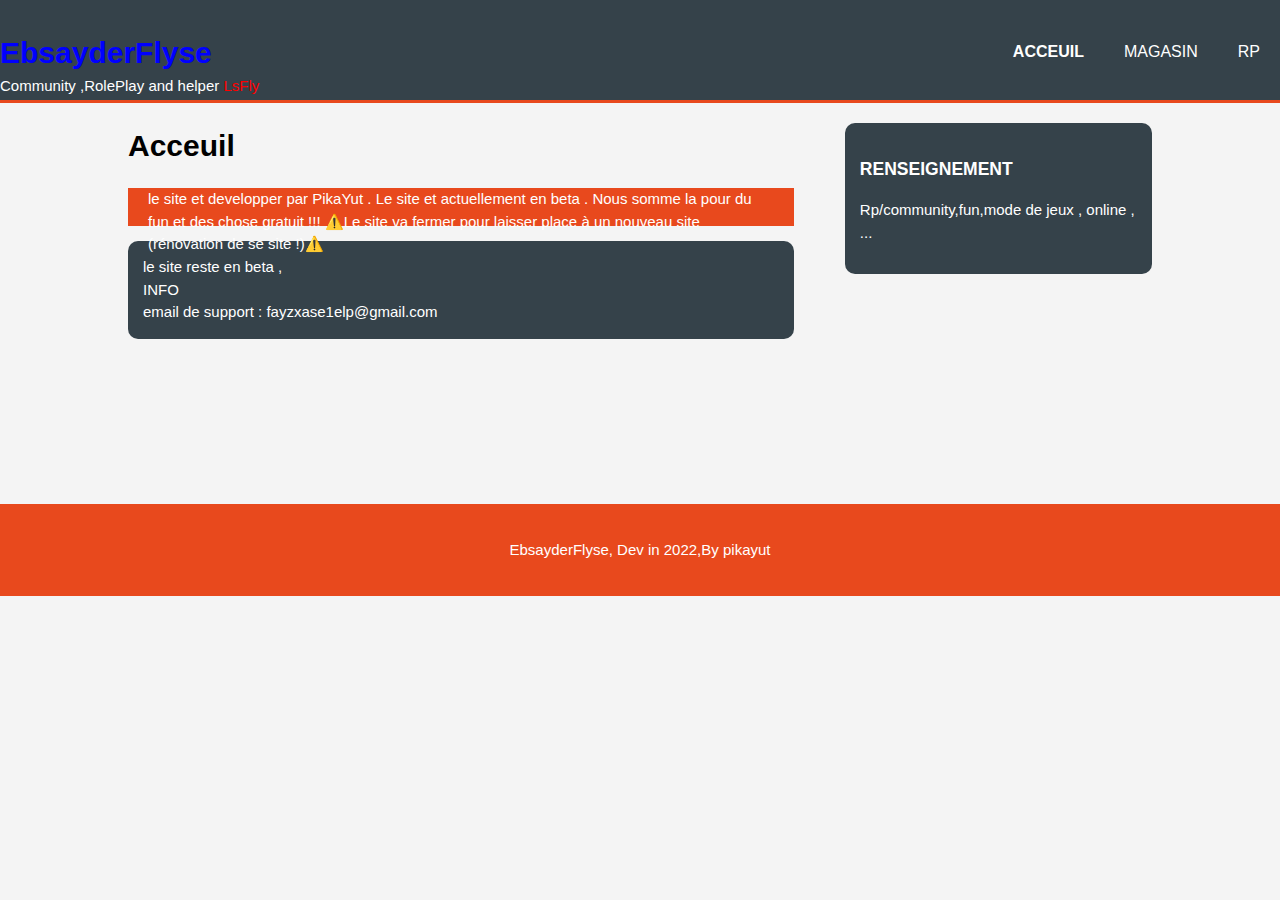
<file: index.html>
<!DOCTYPE html>
<html>
  <head>
    <meta charset="utf-8">
    <meta name="description" content="Community and RolePlay">
	  <meta name="keywords" content="Community and RolePlay">
  	<meta name="author" content="PikaYut">
    <title>EbsayderFlyse </title>
    <link rel="stylesheet" href="./css/style.css">
      <link rel="icon" href="/img/favicon.png">

    
  </head>
  <body>
    <header>
     
        <div id="branding">
          <h1><span><font color="blue">EbsayderFlyse</font></h1></span> Community ,RolePlay and helper <font color="red">LsFly</font></h1>
        </div>
        <nav>
          <ul>
            <li class="current"><a href="index.html">Acceuil</a></li>
            <li><a href="Stor.html">magasin</a></li>
            <li><a href="Rp.html">Rp</a></li>
		    
	
		
 
		</ul>
		
        </nav>
      </div>
    </header>
	  
	  
	  
	  
	  
	   <body>
   
	  
	  

    


    <section id="main">
      <div class="container">
        <article id="main-col">
          <h1 class="page-title">Acceuil</h1>
          <p class="button_1">
           le site et developper par PikaYut .
           Le site et actuellement en beta  .
           Nous somme la pour du fun et des chose gratuit !!!
           ⚠️Le site va fermer pour laisser place à un nouveau site (rénovation de se site !)⚠️
          </p>
          <p class="dark">
le site reste en beta , 
<br>INFO
<br>email de support : fayzxase1elp@gmail.com
          </p>
        </article>

        <aside id="sidebar">
          <div class="dark">
            <h3>RENSEIGNEMENT</h3>
            <p>Rp/community,fun,mode de jeux , online , ...</p>
          </div>
        </aside>
      </div>
    </section>

   <br><br><br><br><br><br> <footer>
      <p>EbsayderFlyse, Dev in 2022,By pikayut</p>
    </footer>
  </body>
</html>
<head>
    <!-- Des choses -->
    <meta name="viewport" content="width=device-width"/>
    <!-- Encore des choses -->
</head>
<head>
  <link rel="icon" href="/img/favicon.png">

</head>
<meta property="og:image" content="ls.png">
<meta property="og:image" content="https://media.discordapp.net/attachments/751031131108802580/1027537689244872825/losfly0.png">
</file>
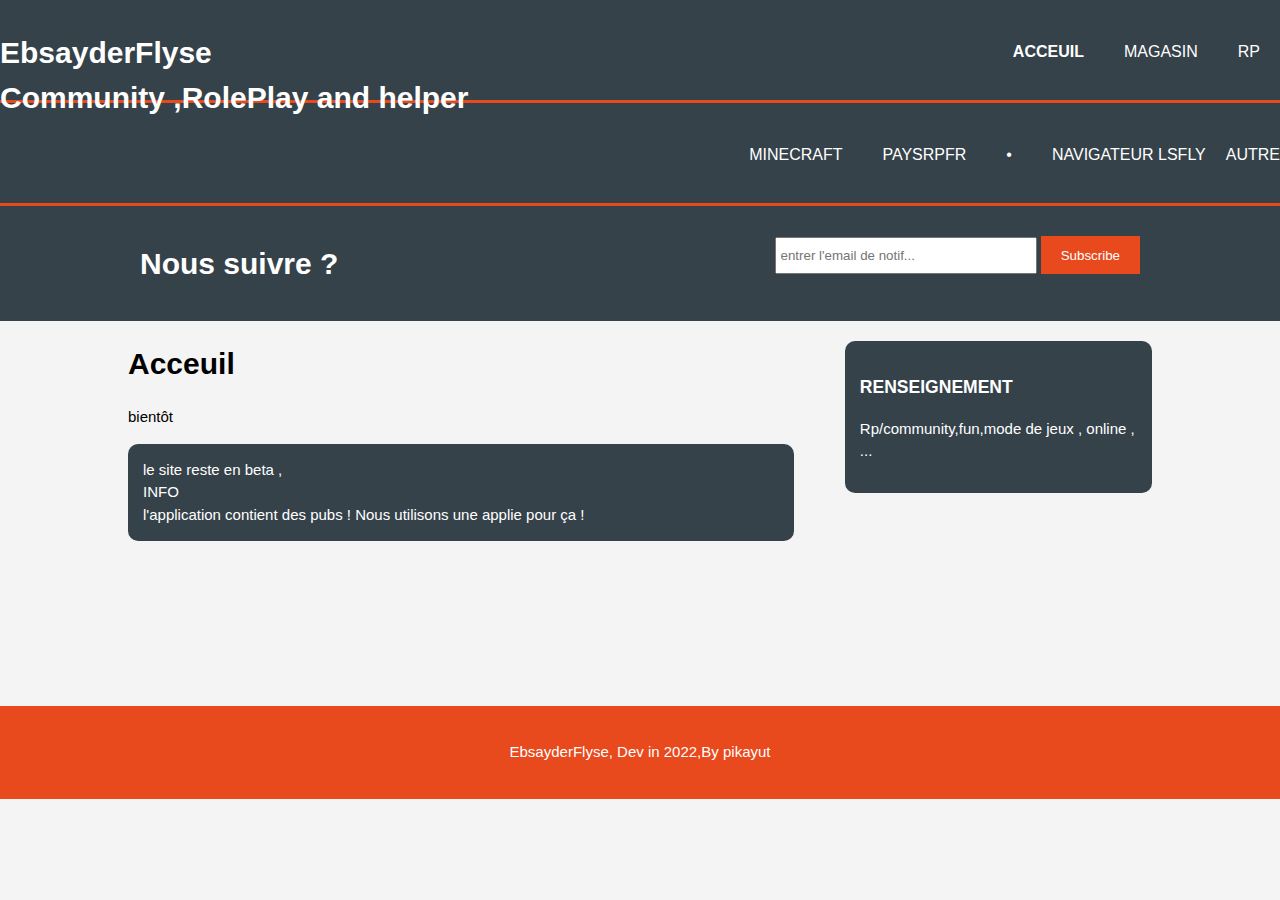
<file: app.html>
<!DOCTYPE html>
<html>
  <head>
    <meta charset="utf-8">
    <meta name="description" content="Community and RolePlay">
	  <meta name="keywords" content="Community and RolePlay">
  	<meta name="author" content="PikaYut">
    <title>EbsayderFlyse </title>
    <link rel="stylesheet" href="./css/style.css">
      <link rel="icon" href="/img/favicon.png">

    
  </head>
  <body>
    <header>
     
        <div id="branding">
          <h1><span class="highlight">EbsayderFlyse</span> <br>Community ,RolePlay and helper </h1>
        </div>
        <nav>
          <ul>
            <li class="current"><a href="index.html">Acceuil</a></li>
            <li><a href="Store.html">magasin</a></li>
            <li><a href="rp.html">Rp</a></li>
	
		
 
		</ul>
		
        </nav>
      </div>
    </header>
	  
	  
	  
	  
	  
	   <body>
    <header>
      
        <div id="branding">
         
        </div>
        <nav>
          <ul>
           
		  <li><a href="minecraft.html">minecraft</a></li>
              <li><a href="PaysRP.html">PaysRpFr</a></li
            <li><a href="autre.html">autre</a></li>
		    <li><a href="load.html">•</a></li>  <li><a href="NavTab">Navigateur LsFly</a></li>
		
 
		</ul>
		
        </nav>
      </div>
    </header>
	  
	  

    <section id="newsletter">
      <div class="container">
        <h1>Nous suivre ?</h1>
        <form>
          <input type="email" placeholder="entrer l'email de notif..." required>
          <button type="submit" class="button_1">Subscribe</button>
        </form>
      </div>
    </section>


    <section id="main">
      <div class="container">
        <article id="main-col">
          <h1 class="page-title">Acceuil</h1>
          <p>
           bientôt 
           
          </p>
          <p class="dark">
le site reste en beta , 
<br>INFO
<br>l'application contient des pubs !
Nous utilisons une applie pour ça !
          </p>
        </article>

        <aside id="sidebar">
          <div class="dark">
            <h3>RENSEIGNEMENT</h3>
            <p>Rp/community,fun,mode de jeux , online , ...</p>
          </div>
        </aside>
      </div>
    </section>

   <br><br><br><br><br><br> <footer>
      <p>EbsayderFlyse, Dev in 2022,By pikayut</p>
    </footer>
  </body>
</html>
<head>
    <!-- Des choses -->
    <meta name="viewport" content="width=device-width"/>
    <!-- Encore des choses -->
</head>
<head>
  <link rel="icon" href="/img/favicon.png">

</head>
<meta property="og:image" content="ls.png">
<meta property="og:image" content="https://media.discordapp.net/attachments/751031131108802580/1027537689244872825/losfly0.png">
</file>
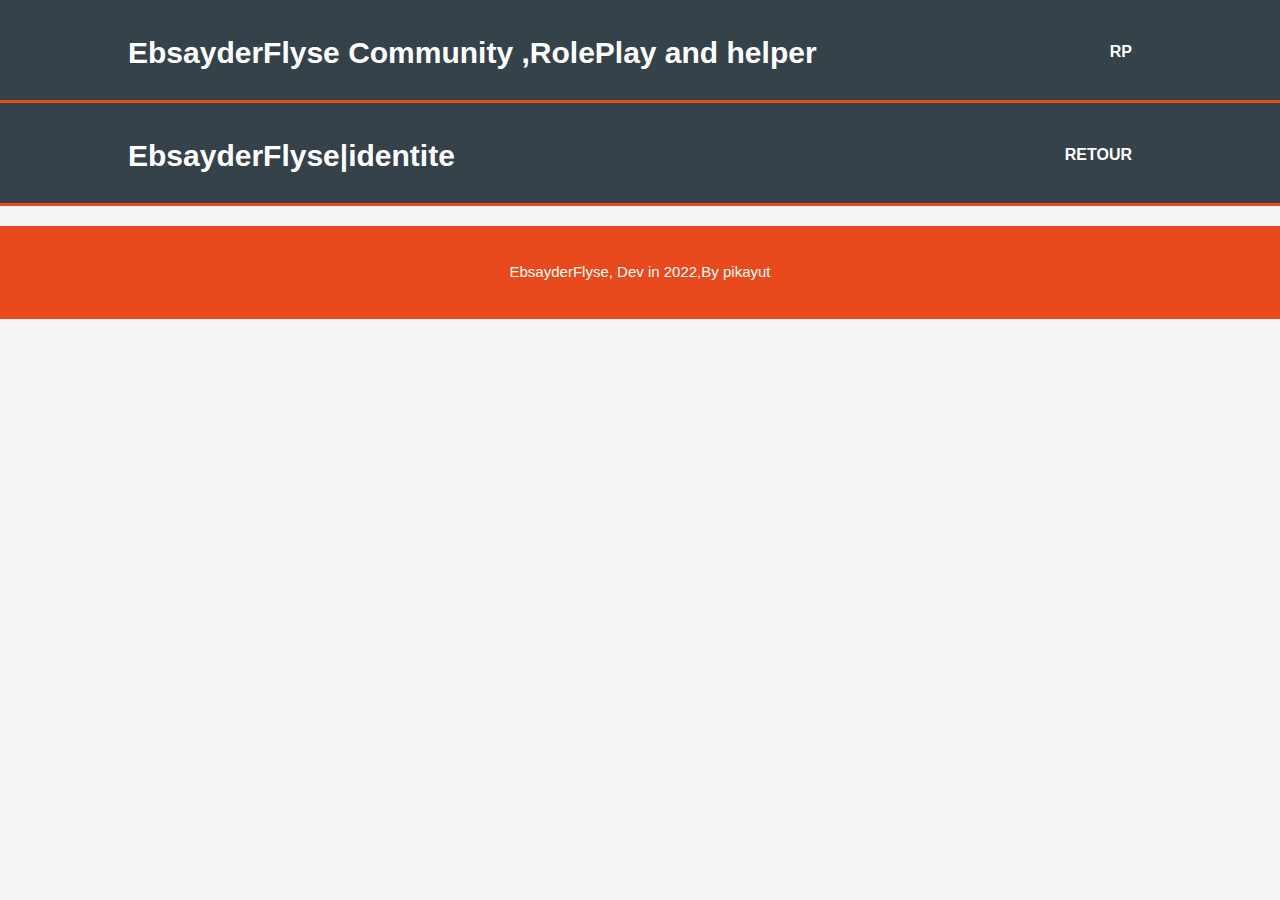
<file: id.html>
<BODY> 
     <SCRIPT LANGUAGE="JavaScript"> 
  
     var Password = '' 
     Password = prompt('entrer le pseudo de la personne rp ex: N.prenom-code ','Nom.prenom-code');     
      if (Password != null) 
     { 
     location.href = Password + ".html"; 
     } 
     </SCRIPT> 
 </BODY> 

 <html> 
   <head> 
      
     <style> 
       .button { 
         background-color: #1c87c9; 
         border: none; 
         color: white; 
         padding: 20px 34px; 
         text-align: center; 
         text-decoration: none; 
         display: inline-block; 
         font-size: 20px; 
         margin: 4px 2px; 
         cursor: crosshair; 
       } 
     </style> 
   </head> 
   
 </html>
 <!DOCTYPE html>
<html>
  <head>
    <meta charset="utf-8">
    <meta name="description" content="Community and RolePlay">
	  <meta name="keywords" content="Community and RolePlay">
  	<meta name="author" content="PikaYut">
    <title>EbsayderFlyse | </title>
    <link rel="stylesheet" href="./css/style.css">
    <link rel="icon" href=".img/pika.png">
  </head>
  <body>
    <header>
      <div class="container">
        <div id="branding">
          <h1><span class="highlight">EbsayderFlyse</span> Community ,RolePlay and helper </h1>
        </div>
        <nav>
          <ul>
      
            <li class="current"><a href="rp.html">Rp</a></li>
          </ul>
        </nav>
      </div>
    </header>

      <header>
      <div class="container">
        <div id="branding">
          <h1><span class="highlight">EbsayderFlyse|identite</span> </h1>
        </div>
        <nav>
          <ul>
      
            <li class="current"><a href="rp.html">Retour</a></li>
          </ul>
        </nav>
      </div>
    </header>

    <footer>
      <p>EbsayderFlyse, Dev in 2022,By pikayut</p>
    </footer>
  </body>
</html>
<head>
    <!-- Des choses -->
    <meta name="viewport" content="width=device-width"/>
    <!-- Encore des choses -->
</head>
<head>
  <link rel="icon" href="/img/favicon.png">

</head>
</file>
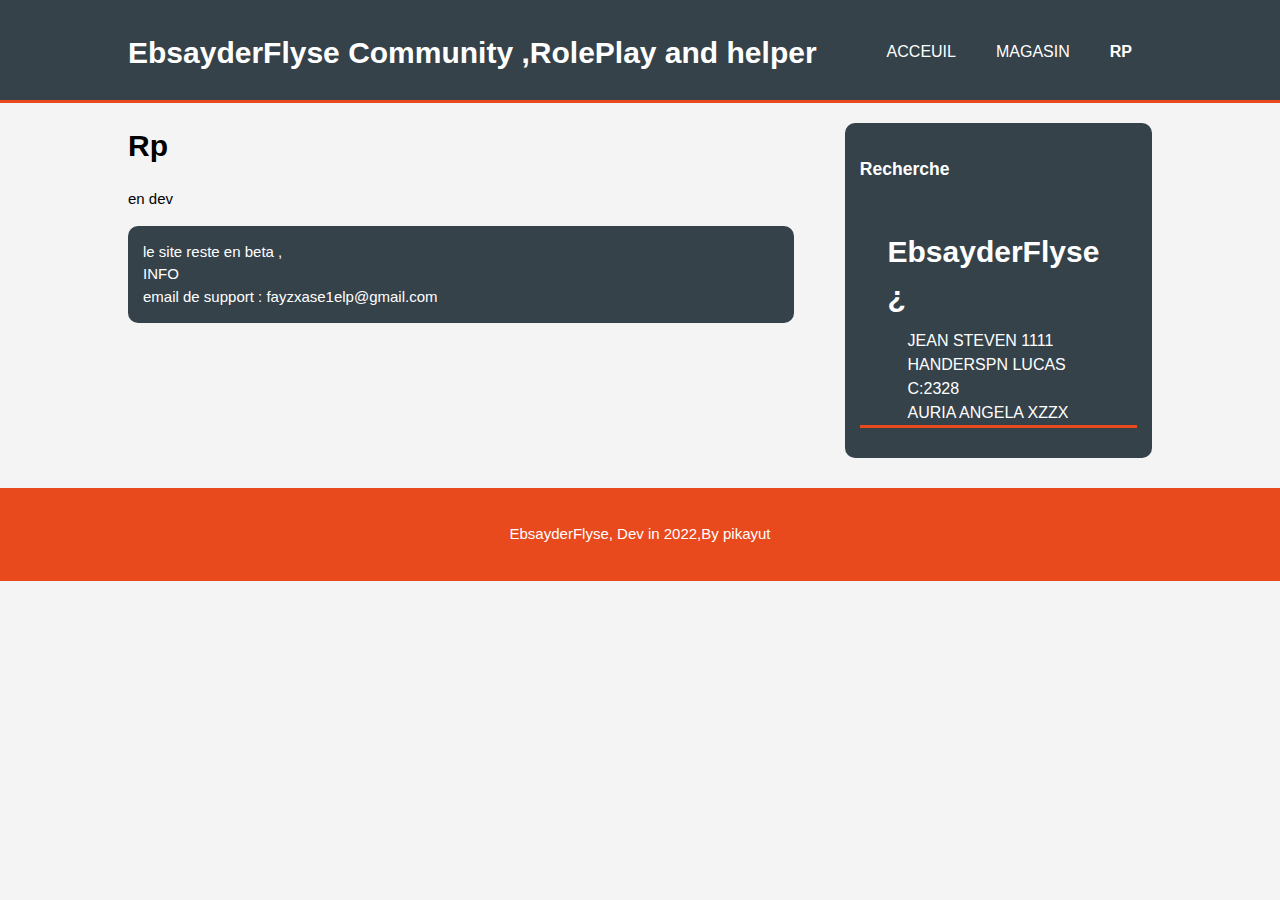
<file: liste.html>
<!DOCTYPE html>
<html>
  <head>
    <meta charset="utf-8">
    <meta name="description" content="Community and RolePlay">
	  <meta name="keywords" content="Community and RolePlay">
  	<meta name="author" content="PikaYut">
    <title>EbsayderFlyse </title>
    <link rel="stylesheet" href="./css/style.css">
      <link rel="icon" href="/img/favicon.png">

    
  </head>
  <body>
    <header>
      <div class="container">
        <div id="branding">
          <h1><span class="highlight">EbsayderFlyse</span> Community ,RolePlay and helper </h1>
        </div>
        <nav>
          <ul>
            <li><a href="index.html">Acceuil</a></li>
            <li><a href="Store.html">magasin</a></li>
            <li class="current"><a href="rp.html">Rp</a></li>
          </ul>
        </nav>
      </div>
    </header>

   

    <section id="main">
      <div class="container">
        <article id="main-col">
          <h1 class="page-title">Rp</h1>
          <p>
           en dev
           
          </p>
          <p class="dark">
le site reste en beta , 
<br>INFO
<br>email de support : fayzxase1elp@gmail.com
          </p>
        </article>

        <aside id="sidebar">
          <div class="dark">
            <h3>Recherche</h3>
            <p>    <header>
      <div class="container">
        <div id="branding">
          <h1><span class="highlight">EbsayderFlyse</span> ¿ </h1>
        </div>
        <nav>
          <ul>
            <li><a href="J.steven-1111">Jean steven 1111</a></li>
            <li><a href="H.lucas-2328">Handerspn Lucas c:2328</a></li>
		
		  <li><a href="A.Angela-xzzx">Auria Angela xzzx</a></li>
          </ul>
        </nav>
      </div>
    </header></p>
          </div>
        </aside>
      </div>
    </section>

    <footer>
      <p>EbsayderFlyse, Dev in 2022,By pikayut</p>
    </footer>
  </body>
</html>
<head>
  <link rel="icon" href="/img/favicon.png">

</head>
</file>
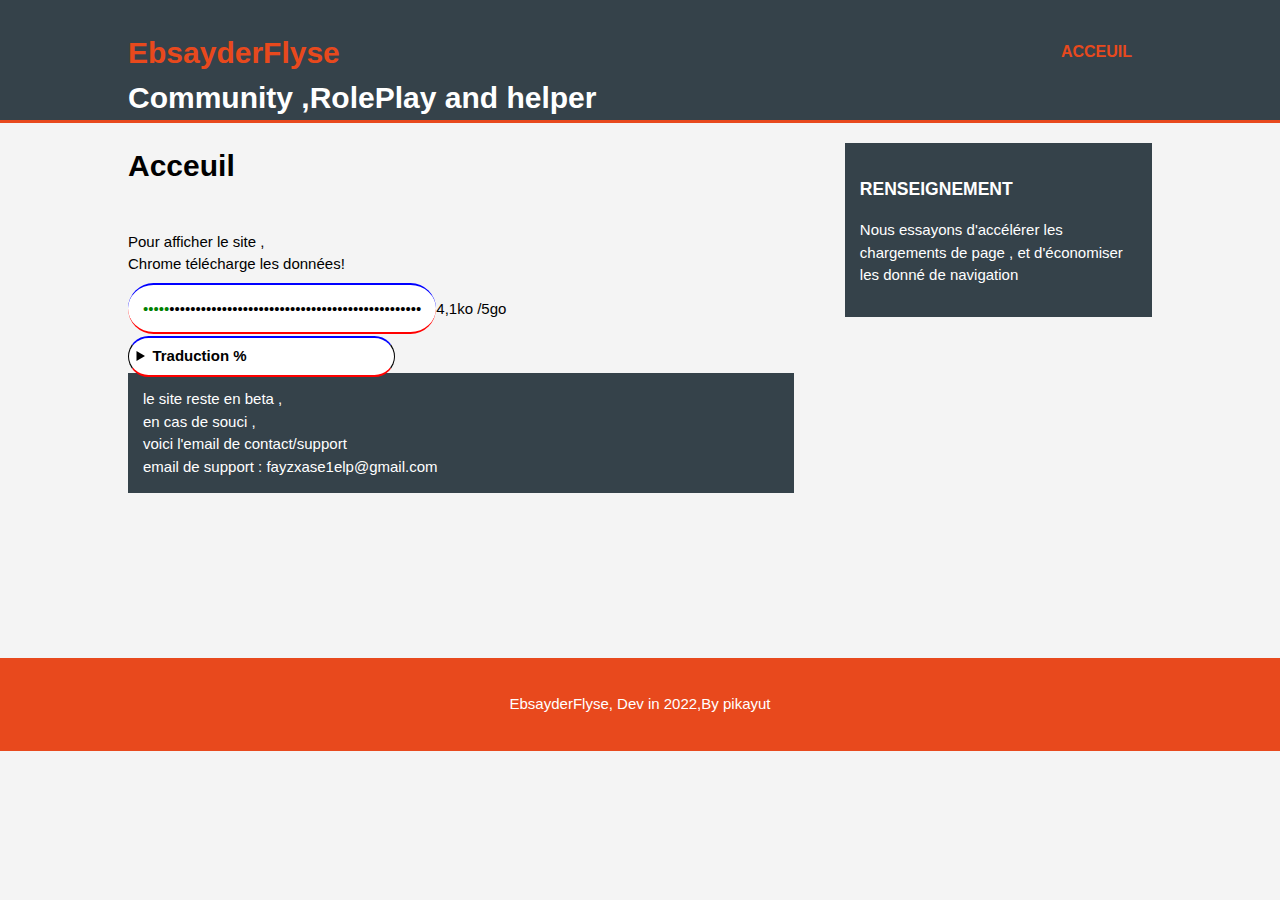
<file: load.html>
<!DOCTYPE html>
<html>
  <head>
    <meta charset="utf-8">
    <meta name="description" content="Community and RolePlay">
	  <meta name="keywords" content="Community and RolePlay">
  	<meta name="author" content="PikaYut">
    <title>EbsayderFlyse </title>
    <link rel="stylesheet" href="./css/load.css">
      <link rel="icon" href="/img/favicon.png">

    
  </head>
  <body>
    <header>
      <div class="container">
        <div id="branding">
          <h1><span class="highlight">EbsayderFlyse</span> <br>Community ,RolePlay and helper </h1>
        </div>
        <nav>
          <ul>
            <li class="current"><a href="index.html">Acceuil</a></li>
            
            
          </ul>
        </nav>
      </div>
    </header>

    


    <section id="main">
      <div class="container">
        <article id="main-col">
          <h1 class="page-title">Acceuil</h1>
          <p>
              <br>Pour afficher le site , 
              <br>Chrome télécharge les données!
              <br>
        <br>   <info><font color="green">•••••</font>••••••••••••••••••••••••••••••••••••••••••••••••</info>4,1ko /5go
        <br>
        <details><summary>Traduction %</summary>
           <br>Le site peut etre traduit en plusieurs langue(avec : plugin) , 
              <br>Francais!
              <br>
        <br>   <info><font color="green">•••••••••••••••••••••••••••••••••••••••••••••••••••••</font></info>
           </details><br>
          </p>
          <p class="dark">
le site reste en beta , 
<br>en cas de souci , 
<br> voici l'email de contact/support
<br>email de support : fayzxase1elp@gmail.com
          </p>
        </article>

        <aside id="sidebar">
          <div class="dark">
            <h3>RENSEIGNEMENT</h3>
            <p>Nous essayons d'accélérer les chargements de page , et d'économiser les donné de navigation </p>
          </div>
        </aside>
      </div>
    </section>
 
   <br><br><br><br><br><br> <footer>
      <p>EbsayderFlyse, Dev in 2022,By pikayut</
    </footer>
  </body>
</html>
<head>
    <!-- Des choses -->
    <meta name="viewport" content="width=device-width"/>
    <!-- Encore des choses -->
</head>
<head>
  <link rel="icon" href="/img/favicon.png">

</head>
</file>
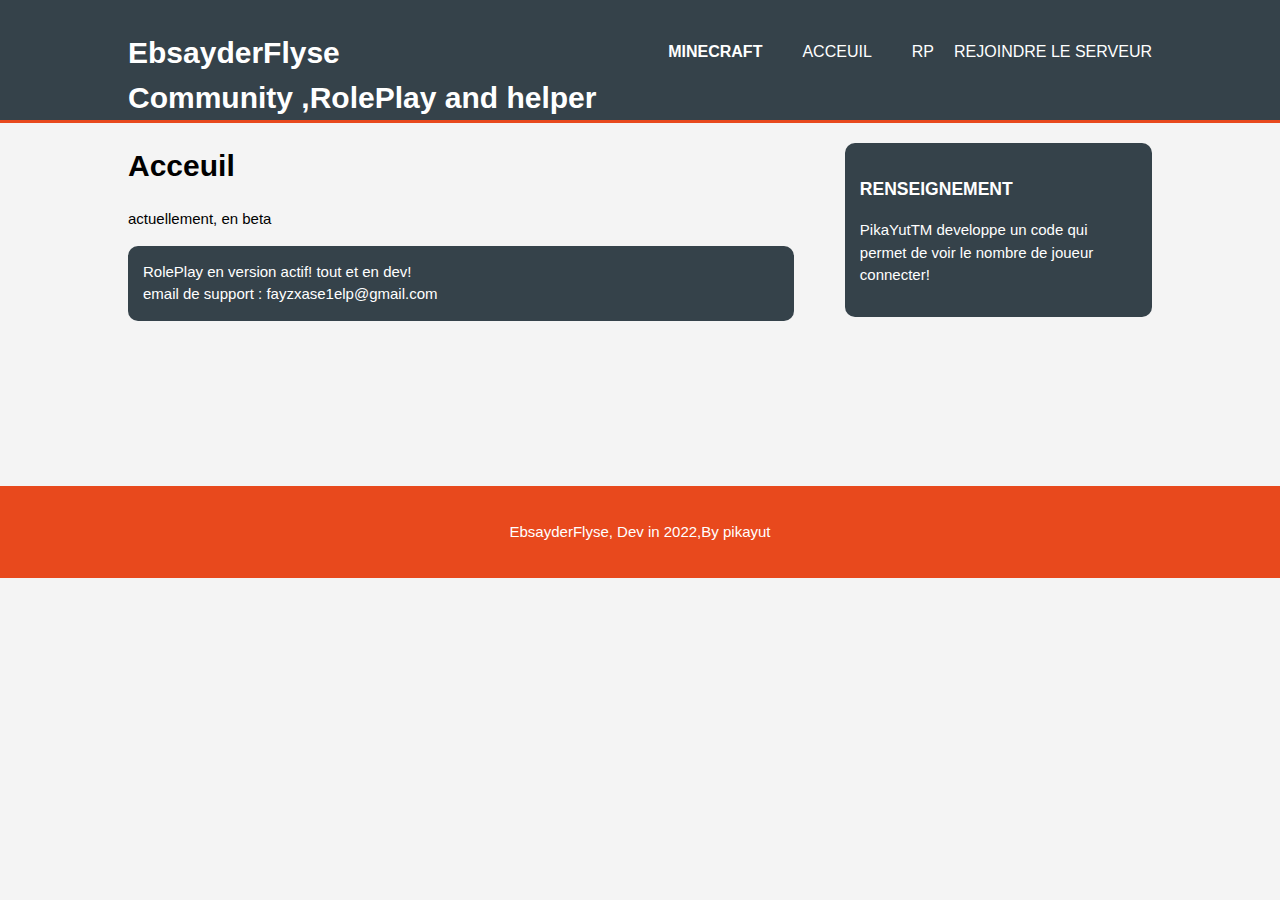
<file: minecraft.html>
<!DOCTYPE html>
<html>
  <head>
    <meta charset="utf-8">
    <meta name="description" content="Community and RolePlay">
	  <meta name="keywords" content="Community and RolePlay">
  	<meta name="author" content="PikaYut">
    <title>EbsayderFlyse </title>
    <link rel="stylesheet" href="./css/style.css">
      <link rel="icon" href="/img/favicon.png">

    
  </head>
  <body>
    <header>
      <div class="container">
        <div id="branding">
          <h1><span class="highlight">EbsayderFlyse</span> <br>Community ,RolePlay and helper </h1>
        </div>
        <nav>
          <ul>
            <li class="current"><a href="minecraft.html">Minecraft</a></li>
            <li><a href="index.html">Acceuil</a></li>
            <li><a href="rp.html">Rp</a></li>
            
            <a href="minecraft://?addExternalServer=pikads.ddns|pikads.ddns:12345" >Rejoindre le serveur</a> 
                  
        
            </div>

        </nav>
      </div>
    </header>

   

    <section id="main">
      <div class="container">
        <article id="main-col">
          <h1 class="page-title">Acceuil</h1>
          <p>
          actuellement, en beta
          </p>
          <p class="dark">
RolePlay en version actif!
tout et en dev!
<br>email de support : fayzxase1elp@gmail.com
          </p>
        </article>

        <aside id="sidebar">
          <div class="dark">
            <h3>RENSEIGNEMENT</h3>
            <p>
PikaYutTM developpe un code qui permet de voir le nombre de joueur connecter! </p>
          </div>
        </aside>
      </div>
    </section>
 <center>
 
   <br><br><br><br><br><br> <footer>
      <p>EbsayderFlyse, Dev in 2022,By pikayut</p>
    </footer>
  </body>
</html>
<head>
    <!-- Des choses -->
    <meta name="viewport" content="width=device-width"/>
    <!-- Encore des choses -->
</head>
<head>
  <link rel="icon" href="/img/favicon.png">

</head>
</file>
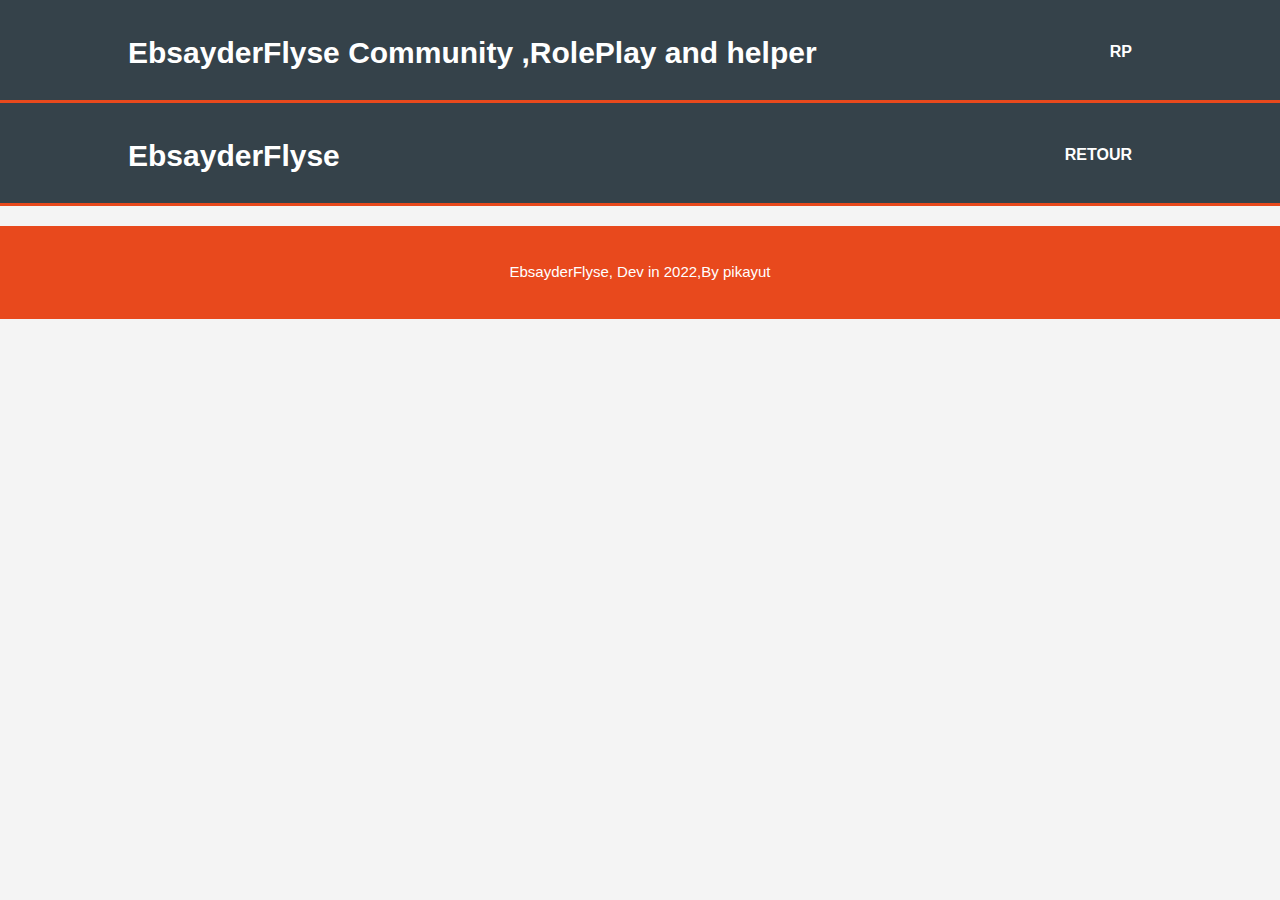
<file: page.html>
<BODY> 
     <SCRIPT LANGUAGE="JavaScript"> 
  
     var Password = '' 
     Password = prompt(' veuillez saisir les informations • exemple Type(1lettre).chiffre(2)','F.89');     
      if (Password != null) 
     { 
     location.href = Password + ".html"; 
     } 
     </SCRIPT> 
 </BODY> 

 <html> 
   <head> 
      
     <style> 
       .button { 
         background-color: #1c87c9; 
         border: none; 
         color: white; 
         padding: 20px 34px; 
         text-align: center; 
         text-decoration: none; 
         display: inline-block; 
         font-size: 20px; 
         margin: 4px 2px; 
         cursor: crosshair; 
       } 
     </style> 
   </head> 
   
 </html>
 <!DOCTYPE html>
<html>
  <head>
    <meta charset="utf-8">
    <meta name="description" content="Community and RolePlay">
	  <meta name="keywords" content="Community and RolePlay">
  	<meta name="author" content="PikaYut">
    <title>EbsayderFlyse | </title>
    <link rel="stylesheet" href="./css/style.css">
    <link rel="icon" href=".img/pika.png">
  </head>
  <body>
    <header>
      <div class="container">
        <div id="branding">
          <h1><span class="highlight">EbsayderFlyse</span> Community ,RolePlay and helper </h1>
        </div>
        <nav>
          <ul>
      
            <li class="current"><a href="rp.html">Rp</a></li>
          </ul>
        </nav>
      </div>
    </header>

      <header>
      <div class="container">
        <div id="branding">
          <h1><span class="highlight">EbsayderFlyse</span> </h1>
        </div>
        <nav>
          <ul>
      
            <li class="current"><a href="rp.html">Retour</a></li>
          </ul>
        </nav>
      </div>
    </header>

    <footer>
      <p>EbsayderFlyse, Dev in 2022,By pikayut</p>
    </footer>
  </body>
</html>
<head>
  <link rel="icon" href="/img/favicon.png">

</head>
</file>
<file: css/style.css>
body{
  font: 15px/1.5 Arial, Helvetica,sans-serif;
  padding:0;
  margin:0;
  background-color:#f4f4f4;
}

/* Global */
.container{
  width:80%;
  margin:auto;
  overflow:hidden;
  border-radius: 10px;
}

ul{
  margin:0;
  padding:0;
}

.button_1{
  height:38px;
  background:#e8491d;
  border:0;
  padding-left: 20px;
  padding-right:20px;
  color:#ffffff;
}

.dark{
  padding:15px;
  background:#35424a;
  color:#ffffff;
  margin-top:10px;
  margin-bottom:10px;
  border-radius: 10px;
}

/* Header **/
header{
  background:#35424a;
  color:#ffffff;
  padding-top:30px;
  min-height:70px;
  border-bottom:#e8491d 3px solid;
}

header a{
  color:#ffffff;
  text-decoration:none;
  text-transform: uppercase;
  font-size:16px;
}

header li{
  float:left;
  display:inline;
  padding: 0 20px 0 20px;
}

header #branding{
  float:left;
  border-radius: 10px;
}

header #branding h1{
  margin:0;
  border-radius: 10px;
}

header nav{
  float:right;
  margin-top:10px;
}

header .highlight, header .current a{
  color: white;
  font-weight:bold;
}

header a:hover{
  color:#cccccc;
  font-weight:bold;
}

/* Showcase */
#showcase{
  min-height:400px;
  background:url('../img/showcase.jpg') no-repeat;
  background-position: center;
  background-size: cover;
  text-align:center;
  color:#ffffff;
}

#showcase h1{
  margin-top:100px;
  font-size:55px;
  margin-bottom:10px;
}

#showcase p{
  font-size:20px;
}

/* Newsletter */
#newsletter{
  padding:15px;
  color:#ffffff;
  background:#35424a
}

#newsletter h1{
  float:left;
}

#newsletter form {
  float:right;
  margin-top:15px;
}

#newsletter input[type="email"]{
  padding:4px;
  height:25px;
  width:250px;
  
}

/* Boxes */
#boxes{
  margin-top:20px;
}

#boxes .box{
  float:left;
  text-align: center;
  width:30%;
  padding:10px;
}

#boxes .box img{
  width:90px;
}

/* Sidebar */
aside#sidebar{
  float:right;
  width:30%;
  margin-top:10px;
}

aside#sidebar .quote input, aside#sidebar .quote textarea{
  width:90%;
  padding:5px;
}

/* Main-col */
article#main-col{
  float:left;
  width:65%;
}

/* Services */
ul#services li{
  list-style: none;
  padding:20px;
  border: #cccccc solid 1px;
  margin-bottom:5px;
  background:#e6e6e6;
}

footer{
  padding:20px;
  margin-top:20px;
  color:#ffffff;
  background-color:#e8491d;
  text-align: center;
}

/* Media Queries */
@media(max-width: 768px){
  header #branding,
  header nav,
  header nav li,
  #newsletter h1,
  #newsletter form,
  #boxes .box,
  article#main-col,
  aside#sidebar{
    float:none;
    text-align:center;
    width:100%;
  }

  header{
    padding-bottom:20px;
  }

  #showcase h1{
    margin-top:40px;
  }

  #newsletter button, .quote button{
    display:block;
    width:100%;
  }

  #newsletter form input[type="email"], .quote input, .quote textarea{
    width:100%;
    margin-bottom:5px;
  }
}

 info {
    background-color:Black;
    color:#fff;
    padding:15px;
    border-bottom:2px solid red;
    border-top:2px solid blue;
    margin-bottom:15px;
    border-radius: 30px;
      }
       

 

details {
    border: 1px solid black;
    border-radius: 30px;
    padding: .5em .5em 0;
    width: 150px;
    height: false;
    background: black;
    border-bottom:2px solid red;
    border-top:2px solid blue;
    color: White;
    float:left;
    text: 10px;
    
    
}

summary {
    font-weight: bold;
    margin: -.5em -.5em 0;
    padding: .5em;
    
}

details[open] {
    padding: .5em;
    border: 1px solid block;
    
}

details[open] summary {
    border-bottom: 1px solid black;
    margin-bottom: .5em;
    
}
</file>
<file: css/load.css>
loader{
    background: url('images/ajax-loader.gif') 50% 50% no-repeat rgba(255, 255, 255, 0.8);
    cursor: wait;
    height: 100%;
    left: 0;
    position: fixed;
    top: 0;
    width: 100%;
    z-index: 9999;
  }
    .loader h1{
      background: none;
      border: none;
      color: #458976;
      font-size: 22px;
      font-family: "Open Sans",sans-serif;
      font-variant: small-caps;
      font-weight: 700;
      height: 700px;
      line-height: 700px;
      margin: 0 0 10px;
      padding: 0;
      text-align: center;
    }






















body{
  font: 15px/1.5 Arial, Helvetica,sans-serif;
  padding:0;
  margin:0;
  background-color:#f4f4f4;
}

/* Global */
.container{
  width:80%;
  margin:auto;
  overflow:hidden;
}

ul{
  margin:0;
  padding:0;
}

.button_1{
  height:38px;
  background:#e8491d;
  border:0;
  padding-left: 20px;
  padding-right:20px;
  color:#ffffff;
}

.dark{
  padding:15px;
  background:#35424a;
  color:#ffffff;
  margin-top:10px;
  margin-bottom:10px;
}

/* Header **/
header{
  background:#35424a;
  color:#ffffff;
  padding-top:30px;
  min-height:70px;
  border-bottom:#e8491d 3px solid;
}

header a{
  color:#ffffff;
  text-decoration:none;
  text-transform: uppercase;
  font-size:16px;
}

header li{
  float:left;
  display:inline;
  padding: 0 20px 0 20px;
}

header #branding{
  float:left;
}

header #branding h1{
  margin:0;
}

header nav{
  float:right;
  margin-top:10px;
}

header .highlight, header .current a{
  color:#e8491d;
  font-weight:bold;
}

header a:hover{
  color:#cccccc;
  font-weight:bold;
}

/* Showcase */
#showcase{
  min-height:400px;
  background:url('../img/showcase.jpg') no-repeat;
  background-position: center;
  background-size: cover;
  text-align:center;
  color:#ffffff;
}

#showcase h1{
  margin-top:100px;
  font-size:55px;
  margin-bottom:10px;
}

#showcase p{
  font-size:20px;
}

/* Newsletter */
#newsletter{
  padding:15px;
  color:#ffffff;
  background:#35424a
}

#newsletter h1{
  float:left;
}

#newsletter form {
  float:right;
  margin-top:15px;
}

#newsletter input[type="email"]{
  padding:4px;
  height:25px;
  width:250px;
  
}

/* Boxes */
#boxes{
  margin-top:20px;
}

#boxes .box{
  float:left;
  text-align: center;
  width:30%;
  padding:10px;
}

#boxes .box img{
  width:90px;
}

/* Sidebar */
aside#sidebar{
  float:right;
  width:30%;
  margin-top:10px;
}

aside#sidebar .quote input, aside#sidebar .quote textarea{
  width:90%;
  padding:5px;
}

/* Main-col */
article#main-col{
  float:left;
  width:65%;
}

/* Services */
ul#services li{
  list-style: none;
  padding:20px;
  border: #cccccc solid 1px;
  margin-bottom:5px;
  background:#e6e6e6;
}

footer{
  padding:20px;
  margin-top:20px;
  color:#ffffff;
  background-color:#e8491d;
  text-align: center;
}

/* Media Queries */
@media(max-width: 768px){
  header #branding,
  header nav,
  header nav li,
  #newsletter h1,
  #newsletter form,
  #boxes .box,
  article#main-col,
  aside#sidebar{
    float:none;
    text-align:center;
    width:100%;
  }

  header{
    padding-bottom:20px;
  }

  #showcase h1{
    margin-top:40px;
  }

  #newsletter button, .quote button{
    display:block;
    width:100%;
  }

  #newsletter form input[type="email"], .quote input, .quote textarea{
    width:100%;
    margin-bottom:5px;
  }
}

 info {
    background-color:white;
    color:black;
    padding:15px;
    border-bottom:2px solid red;
    border-top:2px solid blue;
    margin-bottom:15px;
    border-radius: 30px;
      }
       

 

details {
    border: 1px solid black;
    border-radius: 30px;
    padding: .5em .5em 0;
    width: 250px;
    height: nonepx;
    background: White;
    border-bottom:2px solid red;
    border-top:2px solid blue;
    color: black;
    float:left;
    text: 10px;
    
    
}

summary {
    font-weight: bold;
    margin: -.5em -.5em 0;
    padding: .5em;
    
}

details[open] {
    padding: .5em;
    border: 1px solid block;
    width: 250px;
    height: 200px;
    
}

details[open] summary {
    border-bottom: 1px solid black;
    margin-bottom: .5em;
    
}
</file>
